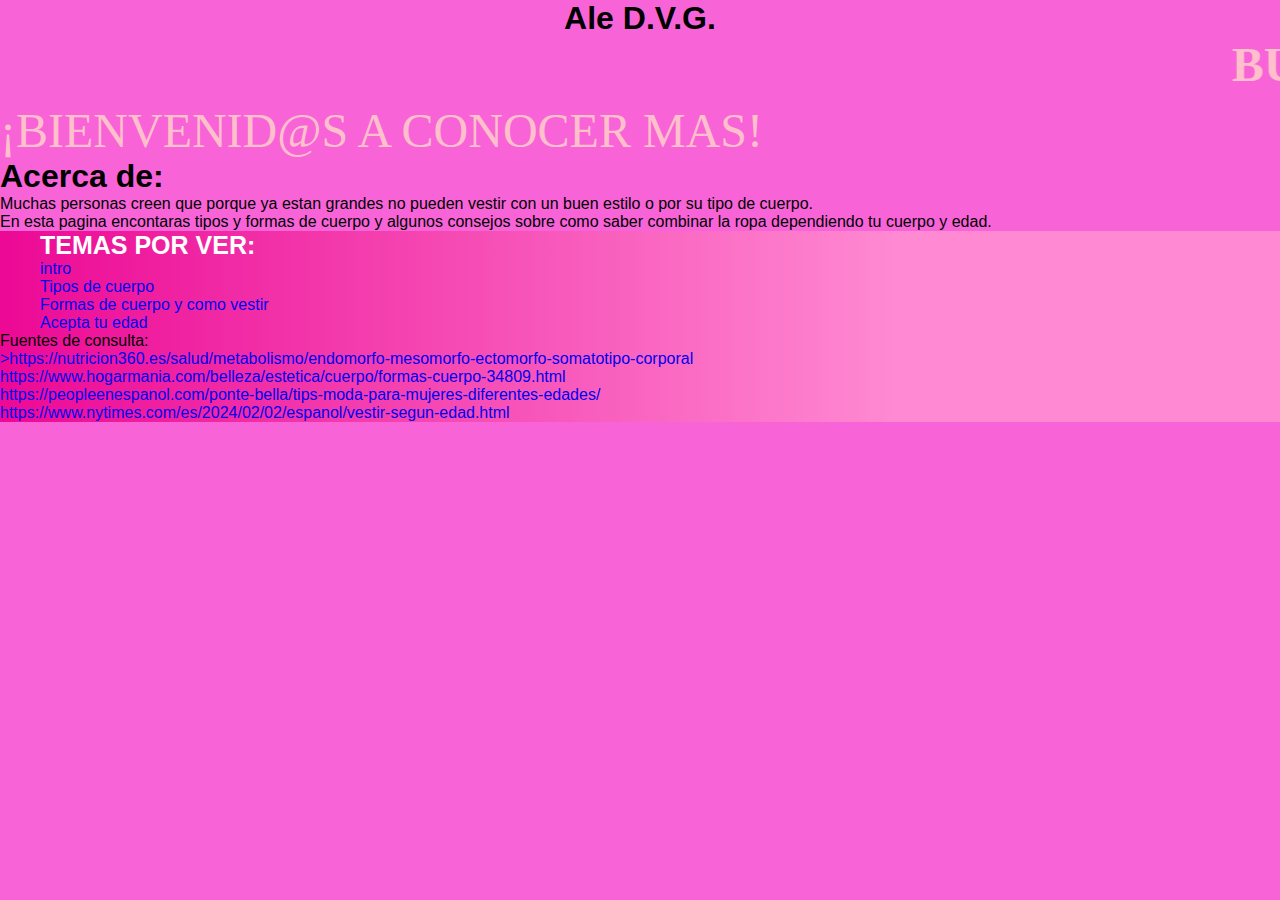
<file: index.html>
<!DOCTYPE html>
<html lang="es">
<head>
    <meta charset="UTF-8">
    <meta name="viewport" content="width=device-width, initial-scale=1.0">
    <title>Menu</title>
    <link rel="stylesheet" href="style.css">
</head>
<body>
    <title>tendencia en moda</title>
    <style>
    body{
        background-color: rgb(248, 100, 216);
    }
    </style>
    </head>
    <body>
        <h1><center>Ale D.V.G.</center></h1>
            <font COLOR="pink" SIZE=12 FACE="Baskerville Old Face">
                <marquee><b><ALING="center">BUSCA TU ESTILO</ALING></b><br></marquee>
                <ALING="rigth">¡BIENVENID@S A CONOCER MAS!</ALING><BR>
                </P>      
            </font>
    
            </div>
        </header>
         <h1>Acerca de:</h1>
    <p>Muchas personas creen que porque ya estan grandes no pueden vestir con un buen estilo o por su tipo de cuerpo.</p>
    <p>En esta pagina encontaras tipos y formas de cuerpo y algunos consejos sobre como saber combinar la ropa dependiendo tu cuerpo y edad.</p>
    

    <header>
        <div class="content">
            <div class="Menu container">
            <a href="index.html" class="intro">Temas por ver:</a>
            <imput type="checkbox" id="Menu"/>
           <nav class="navbar">
            <ul>
                <li><a href="index.html">intro</a></li>
                <li><a href="tiposdecuerpo.html">Tipos de cuerpo</a></li>
                <li><a href="comovestir.html">Formas de cuerpo y como vestir</a></li>
                <li><a href="edad.html">Acepta tu edad</a></li>
            </ul>
           </nav>
            </div>
            <p>Fuentes de consulta:</p>
           <p><a href="https://nutricion360.es/salud/metabolismo/endomorfo-mesomorfo-ectomorfo-somatotipo-corporal">>https://nutricion360.es/salud/metabolismo/endomorfo-mesomorfo-ectomorfo-somatotipo-corporal</a></p>
            <p><a href="https://www.hogarmania.com/belleza/estetica/cuerpo/formas-cuerpo-34809.html">https://www.hogarmania.com/belleza/estetica/cuerpo/formas-cuerpo-34809.html</a></p>
            <p><a href="https://peopleenespanol.com/ponte-bella/tips-moda-para-mujeres-diferentes-edades/">https://peopleenespanol.com/ponte-bella/tips-moda-para-mujeres-diferentes-edades/</a></p>
             <p><a href="https://www.nytimes.com/es/2024/02/02/espanol/vestir-segun-edad.html">https://www.nytimes.com/es/2024/02/02/espanol/vestir-segun-edad.html</a></p>
             <p><a href=""></a></p>
        </body>
</html>
</file>
<file: style.css>
*{
    padding:0;
    margin: 0;
    box-sizing: border-box;
    text-decoration: none;
    list-style:none;
}
body{
    font-family: Arial, Helvetica, sans-serif;
}
.container{
    max-width: 1200px;
    margin: 0 auto;
}
.content{
    min-height: 80px;
    background:linear-gradient(
        90deg,
        rgb(236, 9, 149)0%,
          rgb(255, 137, 210)70%
    );
}
.menu{
    position: absolute;
    top: 10px;
    left: 0;
    right: 0;
    display: flex;
    align-items:center;
    justify-content: space-between;
}
.intro{
    font-size: 25px;
    color:#ffffff;
    text-transform: uppercase;
    font-weight: bold;
}
.menu .navbar ul li{
    position:relative;
    float:left;
}
.menu .navbar ul li a{
    font-size: 18px;
    padding: 20px;
    color:#DEDEDE;
    display:block;
    font-weight: bold;
}
.menu .navbar ul li a:hover{
    color:#ffffff;
}
#menu{
    display:none;
}
.menu-icono{
    width: 25px;
}
.menu label{
    cursor: pointer;
    display: none;
}
h1{
    margin:80px 0 0 350;
}
@media(max-width:991px){
    .content{
        min-height: 70px;
    }
    .menu{
        top:0;
        padding: 20px;
    }
    .menu label{
        display:initial;
    }
    .menu .navbar{
        position:absolute;
        top:100%;
        left:0;
        right: 0;
        background:linear-gradient(
            90deg,
            rgb(236, 9, 149)0%,
              rgba(255,137,210)70%
        );
        display:none;  
    }
    .menu .navbar ul li {
        width:100%;
    }
    #menu:checked .navbar{
        display:initial;
    }
}
</file>
